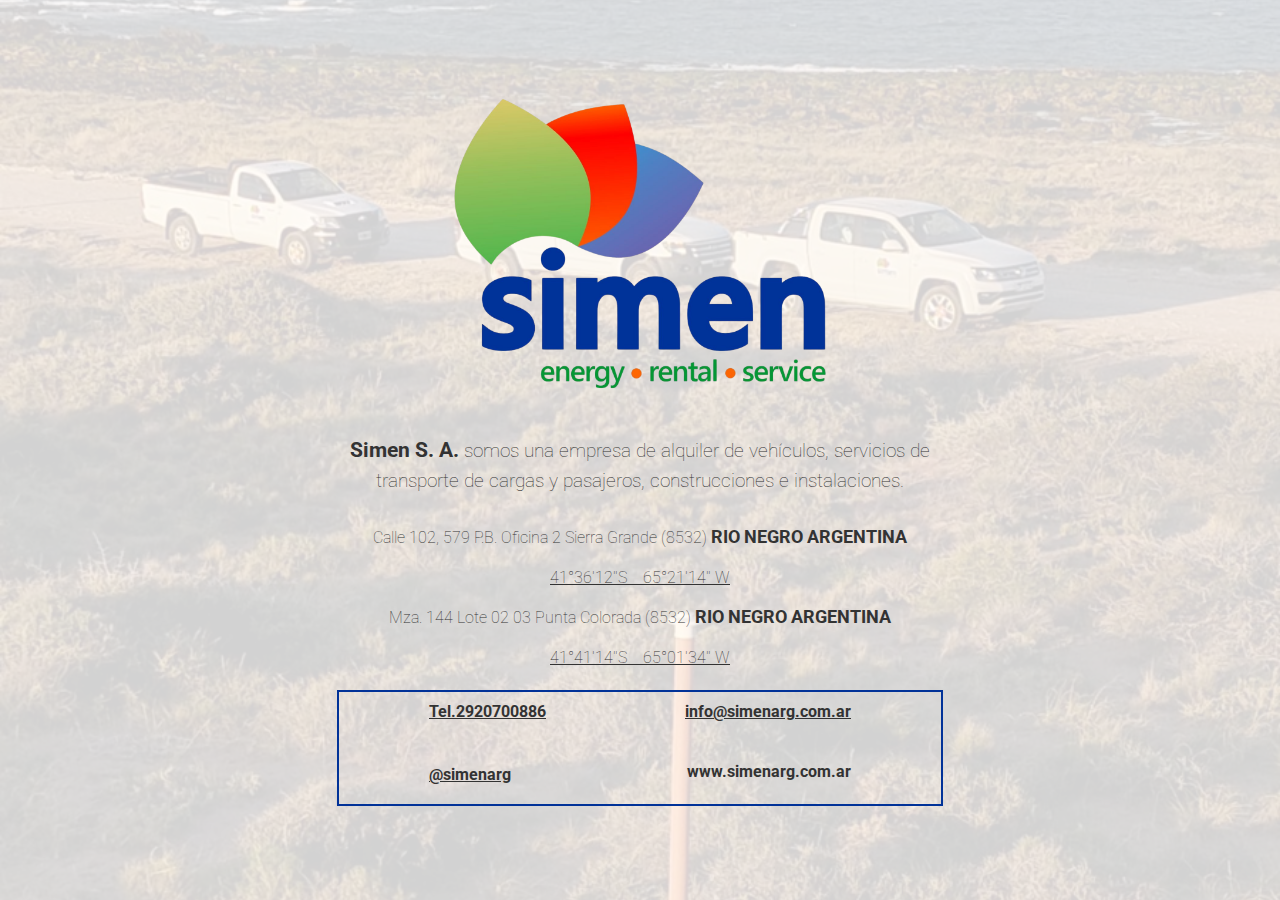
<file: index.html>
<!DOCTYPE html>
<html lang="es">
  <head>
    <meta charset="UTF-8" />
    <meta name="viewport" content="width=device-width, initial-scale=1.0" />
    <title>Simen SA - Transporte</title>
    <link rel="stylesheet" href="./assets/css/index.css" />
    <link rel="icon" href="assets/images/LogoSimen.jpg" type="image/png" />
    <link
      href="https://fonts.googleapis.com/css2?family=Roboto:wght@400;700&display=swap"
      rel="stylesheet"
    />
  </head>
  <body>
    <div class="backgroundOverlay"></div>
    <div class="mainContainer">
      <img src="assets/images/LogoSimenPNG.png" alt="Logo Simen" id="image" />

      <h1 id="mainText">
        <span class="boldText">Simen S. A.</span> somos una empresa de alquiler
        de vehículos, servicios de transporte de cargas y pasajeros,
        construcciones e instalaciones.
      </h1>

      <h2 id="infoText">
        Calle 102, 579 P.B. Oficina 2 Sierra Grande (8532)
        <span class="boldText">RIO NEGRO ARGENTINA</span>
      </h2>
      <a
        href="https://maps.app.goo.gl/MNjeCt9bbZRyA1xp7"
        target="_blank"
        id="infoText2"
        >41°36'12''S&nbsp;&nbsp;&nbsp;&nbsp;65°21'14'' W</a
      >

      <h2 id="infoText">
        Mza. 144 Lote 02 03 Punta Colorada (8532)
        <span class="boldText">RIO NEGRO ARGENTINA</span>
      </h2>
      <a
        href="https://www.google.com/maps/place/Simen,+Lote+4+Mza+144,+8532+Punta+Colorada,+R%C3%ADo+Negro/data=!4m2!3m1!1s0x95f85739ea3bf595:0x6ebe7ed81bf7ea5f?entry=gps&coh=192189&g_ep=[base64]"
        target="_blank"
        id="infoText2"
        >41°41'14''S&nbsp;&nbsp;&nbsp;&nbsp;65°01'34'' W</a
      >
      <div class="infoContainer">
        <a href="tel:+542920700886" class="infoItem" id="topLeft"
          >Tel.2920700886</a
        >
        <a href="mailto:info@simenarg.com.ar" class="infoItem" id="topRight"
          >info@simenarg.com.ar</a
        >
        <a
          href="https://www.instagram.com/simenarg/"
          target="_blank"
          class="infoItem"
          id="bottomLeft"
          >@simenarg</a
        >
        <h2 class="infoItem" id="bottomRight">www.simenarg.com.ar</h2>
      </div>
    </div>
  </body>
</html>
</file>
<file: assets/css/index.css>
/* Estilos generales */
body {
  margin: 0;
  font-family: "Roboto", sans-serif;
  display: flex;
  justify-content: center;
  align-items: center;
  min-height: 100vh;
  background-image: url("../images/Background.jpg"); /* Ruta corregida */
  background-size: cover; /* Asegura que la imagen cubra todo el fondo */
  background-position: center;
  background-attachment: fixed;
  background-repeat: no-repeat; /* Evita que la imagen se repita */
  background-color: #f5f5f5;
  position: relative;
}

/* Capa para controlar la opacidad del fondo */
.backgroundOverlay {
  position: absolute;
  top: 0;
  left: 0;
  width: 100%;
  height: 100%;
  background-color: rgba(255, 255, 255, 0.823); /* Ajusta la opacidad aquí */
  z-index: 1;
}

/* Contenedor principal */
.mainContainer {
  display: flex;
  flex-direction: column;
  align-items: center;
  padding: 20px;
  border-radius: 15px;
  max-width: 1200px;
  margin: 20px;
  z-index: 2;
  position: relative;
}

/* Estilos de la imagen */
#image {
  width: 430px;
  height: auto;
  transition: transform 0.3s ease-in-out;
  margin-top: -20px; /* Mueve el logo hacia arriba */
}

#image:hover {
  transform: scale(1.05);
}

/* Estilos del texto principal */
#mainText {
  margin-top: 20px;
  font-size: 1.2em;
  color: #333;
  text-align: center;
  max-width: 600px;
  line-height: 1.6;
  font-weight: lighter;
}

.boldText {
  font-weight: bold;
  font-size: 1.1em;
}

#infoText,
#infoText2 {
  font-size: 1em;
  color: #333;
  text-align: center;
  max-width: 900px;
  line-height: 1.6;
  font-weight: lighter;
}

/* Estilo para la información de contacto */
.infoContainer {
  position: relative; /* Para poder posicionar los elementos dentro del contenedor */
  width: 600px; /* Puedes ajustar este ancho según prefieras */
  height: 110px; /* Puedes ajustar la altura */
  border: 2px solid rgb(1, 50, 152); /* Borde negro */
  margin-top: 20px;
  padding: 1px;
}

/* Posiciona los elementos en las esquinas del contenedor */
#topLeft {
  position: absolute;
  top: 10px;
  left: 90px;
  font-weight: bold;
}

#topRight {
  position: absolute;
  top: 10px;
  right: 90px;
  font-weight: bold;
}

#bottomLeft {
  position: absolute;
  bottom: 20px;
  left: 90px;
  font-weight: bold;
}

#bottomRight {
  position: absolute;
  bottom: 10px;
  right: 90px;
  font-weight: bold;
}

/* Estilo general para los textos */
.infoItem {
  font-size: 1em;
  color: #333;
}

/* Media query para pantallas pequeñas */
@media (max-width: 768px) {
  #image {
    width: 100%; /* Ajusta el tamaño de la imagen para pantallas pequeñas */
    max-width: 400px;
  }

  #mainText {
    font-size: 1em;
  }

  #infoText,
  #infoText2,
  .infoItem {
    font-size: 0.9em;
  }

  /* Ajusta el tamaño del contenedor en pantallas pequeñas */
  .infoContainer {
    width: 300px;
    height: 150px;
    padding: 0px 15px 0px 15px;
  }
  /* Ajusta las posiciones de los elementos para pantallas pequeñas */
  #topLeft {
    top: 10px;
    left: 10px;
    font-size: smaller;
  }

  #topRight {
    top: 10px;
    right: 10px;
    font-size: smaller;
  }

  #bottomLeft {
    bottom: 20px;
    left: 10px;
    font-size: smaller;
  }

  #bottomRight {
    bottom: 10px;
    right: 10px;
    font-size: smaller;
  }

  /* Ajuste del fondo para pantallas pequeñas */
  body {
    background-size: cover;
    background-position: center;
    background-repeat: no-repeat; /* Evita que la imagen se repita */
  }
}
</file>
